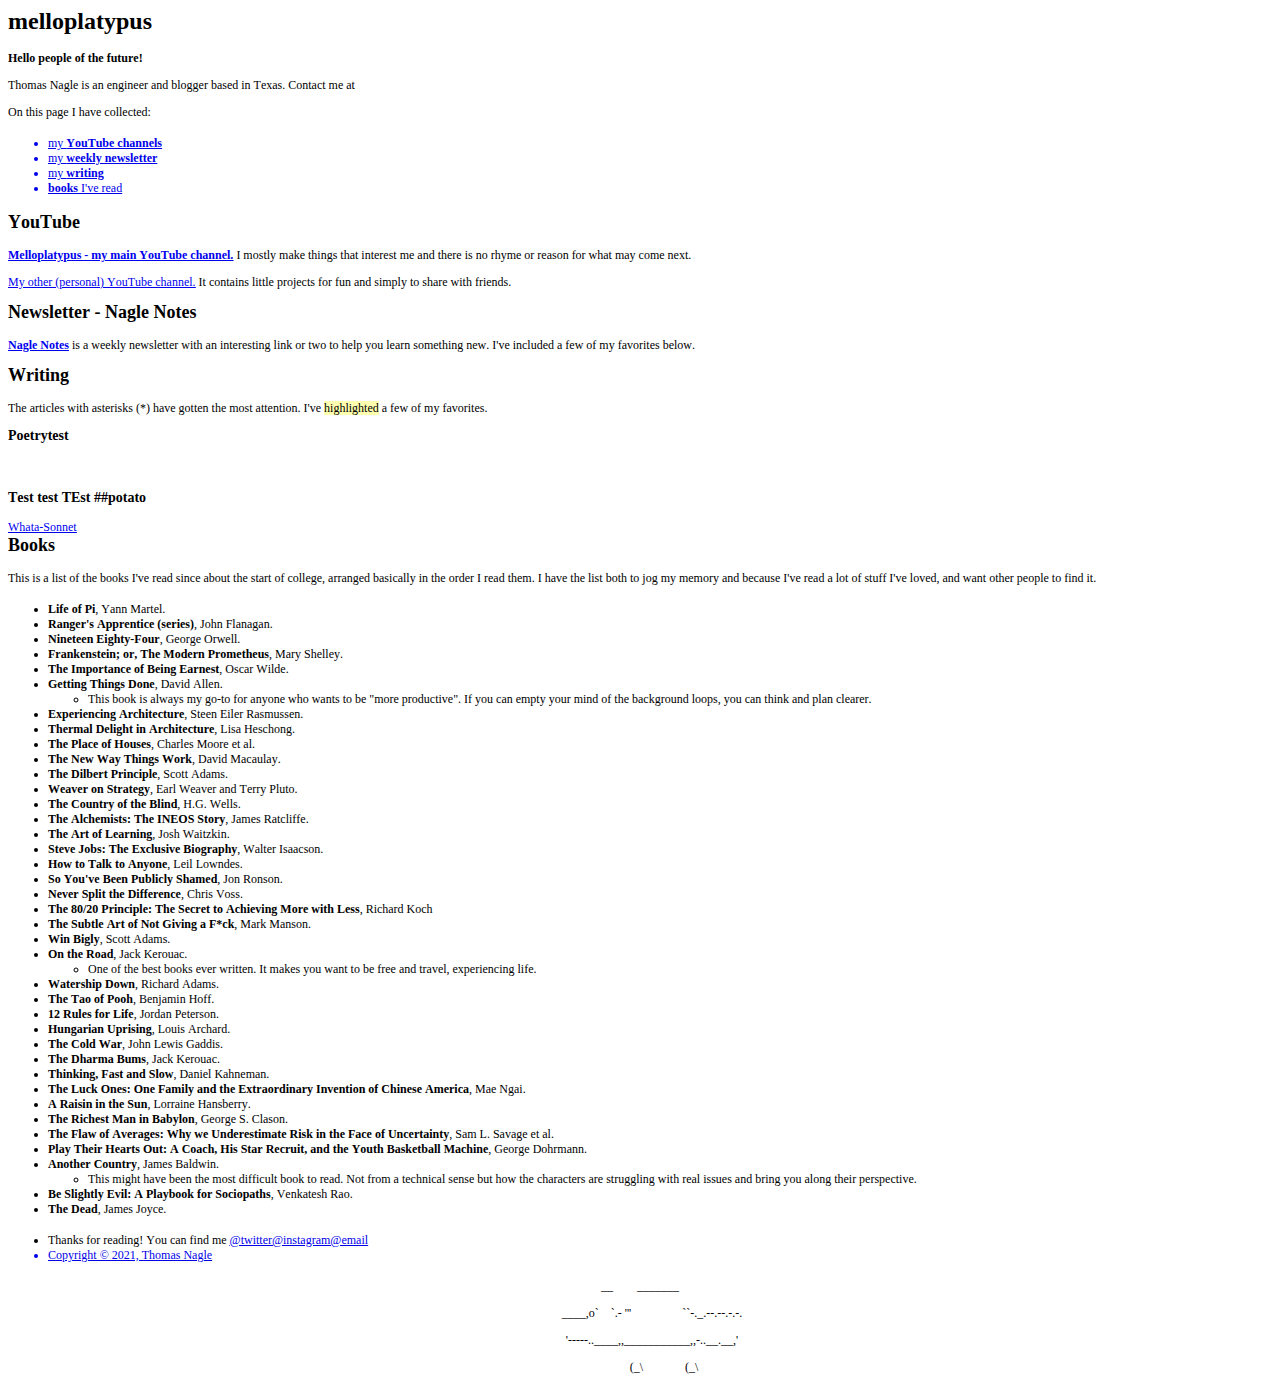
<file: index.html>
<!DOCTYPE html PUBLIC "-//W3C//DTD HTML 4.01//EN" "http://www.w3.org/TR/html4/strict.dtd">
<html>
<head>
  <meta http-equiv="Content-Type" content="text/html; charset=utf-8">
  <meta http-equiv="Content-Style-Type" content="text/css">
  <title></title>
  <meta name="Description" content="melloplatypus is the internet home for Thomas Nagle">
  <meta name="Generator" content="Cocoa HTML Writer">
  <meta name="CocoaVersion" content="2487.5">
  <style type="text/css">
    p.p2 {margin: 0.0px 0.0px 12.0px 0.0px; font: 12.0px Times; -webkit-text-stroke: #000000}
    p.p3 {margin: 0.0px 0.0px 0.0px 0.0px; font: 12.0px Times; color: #0000e9; -webkit-text-stroke: #0000e9}
    p.p8 {margin: 0.0px 0.0px 12.0px 0.0px; text-align: center; font: 12.0px Times; -webkit-text-stroke: #000000}
    p.p9 {margin: 0.0px 0.0px 12.0px 0.0px; text-align: center; font: 12.0px 'Lucida Grande'; -webkit-text-stroke: #000000}
    li.li3 {margin: 0.0px 0.0px 0.0px 0.0px; font: 12.0px Times; color: #0000e9; -webkit-text-stroke: #0000e9}
    li.li7 {margin: 0.0px 0.0px 0.0px 0.0px; font: 12.0px Times; -webkit-text-stroke: #000000}
    span.s1 {font-kerning: none}
    span.s2 {-webkit-text-stroke: 0px #000000}
    span.s3 {text-decoration: underline ; font-kerning: none}
    span.s4 {text-decoration: underline ; font-kerning: none; color: #0000e9; -webkit-text-stroke: 0px #0000e9}
    span.s5 {font-kerning: none; background-color: rgba(255, 255, 11, 0.33)}
    span.s6 {font: 12.0px Times; text-decoration: underline ; font-kerning: none; color: #0000e9; -webkit-text-stroke: 0px #0000e9}
    span.s7 {font: 12.0px 'Lucida Grande'; font-kerning: none}
    span.s8 {font: 12.0px Times; font-kerning: none}
    ul.ul1 {list-style-type: disc}
    ul.ul2 {list-style-type: circle}
  </style>
</head>
<body>
<h1 style="margin: 0.0px 0.0px 16.1px 0.0px; font: 24.0px Times; -webkit-text-stroke: #000000"><span class="s1"><b>melloplatypus</b></span></h1>
<p class="p2"><span class="s1"><b>Hello people of the future!</b></span></p>
<p class="p2"><span class="s1">Thomas Nagle is an engineer and blogger based in Texas. Contact me at</span></p>
<p class="p2"><span class="s1">On this page I have collected:</span></p>
<ul class="ul1">
  <li class="li3"><span class="s2"></span><span class="s3">my <b>YouTube channels</b></span></li>
  <li class="li3"><span class="s2"></span><span class="s3">my <b>weekly newsletter</b></span></li>
  <li class="li3"><span class="s2"></span><span class="s3">my <b>writing</b></span></li>
  <li class="li3"><span class="s2"><b></b></span><span class="s3"><b>books</b> I've read</span></li>
</ul>
<h2 style="margin: 0.0px 0.0px 14.9px 0.0px; font: 18.0px Times; -webkit-text-stroke: #000000"><span class="s1"><b>YouTube</b></span></h2>
<p class="p2"><span class="s4"><a href="https://www.youtube.com/channel/UClqKhYcy09OHCguu5p1QJAA"><b>Melloplatypus - my main YouTube channel.</b></a></span><span class="s1"> I mostly make things that interest me and there is no rhyme or reason for what may come next.</span></p>
<p class="p2"><span class="s4"><a href="https://www.youtube.com/channel/UCJXEJjfjNFOjQEBF_vNQ-kA">My other (personal) YouTube channel.</a></span><span class="s1"> It contains little projects for fun and simply to share with friends.</span></p>
<h2 style="margin: 0.0px 0.0px 14.9px 0.0px; font: 18.0px Times; -webkit-text-stroke: #000000"><span class="s1"><b>Newsletter - Nagle Notes</b></span></h2>
<p class="p2"><span class="s4"><a href="https://nagle.life/"><b>Nagle Notes</b></a></span><span class="s1"> is a weekly newsletter with an interesting link or two to help you learn something new. I've included a few of my favorites below.</span></p>
<h2 style="margin: 0.0px 0.0px 14.9px 0.0px; font: 18.0px Times; -webkit-text-stroke: #000000"><span class="s1"><b>Writing</b></span></h2>
<p class="p2"><span class="s1">The articles with asterisks (*) have gotten the most attention. I've </span><span class="s5">highlighted</span><span class="s1"> a few of my favorites.</span></p>
<h3 style="margin: 0.0px 0.0px 14.0px 0.0px; font: 14.0px Times; -webkit-text-stroke: #000000"><span class="s1"><b>Poetrytest<span class="Apple-converted-space"> </span></b></span></h3>
<h3 style="margin: 0.0px 0.0px 14.0px 0.0px; font: 14.0px Times; -webkit-text-stroke: #000000; min-height: 18.0px"><span class="s1"><b></b></span><br></h3>
<h3 style="margin: 0.0px 0.0px 14.0px 0.0px; font: 14.0px Times; -webkit-text-stroke: #000000"><span class="s1"><b>Test test TEst ##potato</b></span></h3>
<p class="p3"><span class="s3"><a href="file:///Users/thomasnagle/Desktop/Website%20files/poems/whata-sonnet">Whata-Sonnet</a></span></p>
<h2 style="margin: 0.0px 0.0px 14.9px 0.0px; font: 18.0px Times; -webkit-text-stroke: #000000"><span class="s1"><b>Books</b></span></h2>
<p class="p2"><span class="s1">This is a list of the books I've read since about the start of college, arranged basically in the order I read them. I have the list both to jog my memory and because I've read a lot of stuff I've loved, and want other people to find it.</span></p>
<ul class="ul1">
  <li class="li7"><span class="s2"><b></b></span><span class="s1"><b>Life of Pi</b>, Yann Martel.</span></li>
  <li class="li7"><span class="s2"><b></b></span><span class="s1"><b>Ranger's Apprentice (series)</b>, John Flanagan.</span></li>
  <li class="li7"><span class="s2"><b></b></span><span class="s1"><b>Nineteen Eighty-Four</b>, George Orwell.</span></li>
  <li class="li7"><span class="s2"><b></b></span><span class="s1"><b>Frankenstein; or, The Modern Prometheus</b>, Mary Shelley.</span></li>
  <li class="li7"><span class="s2"><b></b></span><span class="s1"><b>The Importance of Being Earnest</b>, Oscar Wilde.</span></li>
  <li class="li7"><span class="s2"><b></b></span><span class="s1"><b>Getting Things Done</b>, David Allen.</span></li>
  <ul class="ul2">
    <li class="li7"><span class="s2"></span><span class="s1">This book is always my go-to for anyone who wants to be "more productive". If you can empty your mind of the background loops, you can think and plan clearer.</span></li>
  </ul>
  <li class="li7"><span class="s2"><b></b></span><span class="s1"><b>Experiencing Architecture</b>, Steen Eiler Rasmussen.</span></li>
  <li class="li7"><span class="s2"><b></b></span><span class="s1"><b>Thermal Delight in Architecture</b>, Lisa Heschong.</span></li>
  <li class="li7"><span class="s2"><b></b></span><span class="s1"><b>The Place of Houses</b>, Charles Moore et al.</span></li>
  <li class="li7"><span class="s2"><b></b></span><span class="s1"><b>The New Way Things Work</b>, David Macaulay.</span></li>
  <li class="li7"><span class="s2"><b></b></span><span class="s1"><b>The Dilbert Principle</b>, Scott Adams.</span></li>
  <li class="li7"><span class="s2"><b></b></span><span class="s1"><b>Weaver on Strategy</b>, Earl Weaver and Terry Pluto.</span></li>
  <li class="li7"><span class="s2"><b></b></span><span class="s1"><b>The Country of the Blind</b>, H.G. Wells.</span></li>
  <li class="li7"><span class="s2"><b></b></span><span class="s1"><b>The Alchemists: The INEOS Story</b>, James Ratcliffe.</span></li>
  <li class="li7"><span class="s2"><b></b></span><span class="s1"><b>The Art of Learning</b>, Josh Waitzkin.</span></li>
  <li class="li7"><span class="s2"><b></b></span><span class="s1"><b>Steve Jobs: The Exclusive Biography</b>, Walter Isaacson.</span></li>
  <li class="li7"><span class="s2"><b></b></span><span class="s1"><b>How to Talk to Anyone</b>, Leil Lowndes.</span></li>
  <li class="li7"><span class="s2"><b></b></span><span class="s1"><b>So You've Been Publicly Shamed</b>, Jon Ronson.</span></li>
  <li class="li7"><span class="s2"><b></b></span><span class="s1"><b>Never Split the Difference</b>, Chris Voss.</span></li>
  <li class="li7"><span class="s2"><b></b></span><span class="s1"><b>The 80/20 Principle: The Secret to Achieving More with Less</b>, Richard Koch</span></li>
  <li class="li7"><span class="s2"><b></b></span><span class="s1"><b>The Subtle Art of Not Giving a F*ck</b>, Mark Manson.</span></li>
  <li class="li7"><span class="s2"><b></b></span><span class="s1"><b>Win Bigly</b>, Scott Adams.</span></li>
  <li class="li7"><span class="s2"><b></b></span><span class="s1"><b>On the Road</b>, Jack Kerouac.</span></li>
  <ul class="ul2">
    <li class="li7"><span class="s2"></span><span class="s1">One of the best books ever written. It makes you want to be free and travel, experiencing life.</span></li>
  </ul>
  <li class="li7"><span class="s2"><b></b></span><span class="s1"><b>Watership Down</b>, Richard Adams.</span></li>
  <li class="li7"><span class="s2"><b></b></span><span class="s1"><b>The Tao of Pooh</b>, Benjamin Hoff.</span></li>
  <li class="li7"><span class="s2"><b></b></span><span class="s1"><b>12 Rules for Life</b>, Jordan Peterson.</span></li>
  <li class="li7"><span class="s2"><b></b></span><span class="s1"><b>Hungarian Uprising</b>, Louis Archard.</span></li>
  <li class="li7"><span class="s2"><b></b></span><span class="s1"><b>The Cold War</b>, John Lewis Gaddis.</span></li>
  <li class="li7"><span class="s2"><b></b></span><span class="s1"><b>The Dharma Bums</b>, Jack Kerouac.</span></li>
  <li class="li7"><span class="s2"><b></b></span><span class="s1"><b>Thinking, Fast and Slow</b>, Daniel Kahneman.</span></li>
  <li class="li7"><span class="s2"><b></b></span><span class="s1"><b>The Luck Ones: One Family and the Extraordinary Invention of Chinese America</b>, Mae Ngai.</span></li>
  <li class="li7"><span class="s2"><b></b></span><span class="s1"><b>A Raisin in the Sun</b>, Lorraine Hansberry.</span></li>
  <li class="li7"><span class="s2"><b></b></span><span class="s1"><b>The Richest Man in Babylon</b>, George S. Clason.</span></li>
  <li class="li7"><span class="s2"><b></b></span><span class="s1"><b>The Flaw of Averages: Why we Underestimate Risk in the Face of Uncertainty</b>, Sam L. Savage et al.</span></li>
  <li class="li7"><span class="s2"><b></b></span><span class="s1"><b>Play Their Hearts Out: A Coach, His Star Recruit, and the Youth Basketball Machine</b>, George Dohrmann.</span></li>
  <li class="li7"><span class="s2"><b></b></span><span class="s1"><b>Another Country</b>, James Baldwin.</span></li>
  <ul class="ul2">
    <li class="li7"><span class="s2"></span><span class="s1">This might have been the most difficult book to read. Not from a technical sense but how the characters are struggling with real issues and bring you along their perspective.</span></li>
  </ul>
  <li class="li7"><span class="s2"><b></b></span><span class="s1"><b>Be Slightly Evil: A Playbook for Sociopaths</b>, Venkatesh Rao.</span></li>
  <li class="li7"><span class="s2"><b></b></span><span class="s1"><b>The Dead</b>, James Joyce.</span></li>
</ul>
<ul class="ul1">
  <li class="li7"><span class="s2"></span><span class="s1">Thanks for reading! You can find me <a href="https://twitter.com/Melloplatypus"><span class="s6">@twitter</span></a><a href="https://instagram.com/Melloplatypus"><span class="s6">@instagram</span></a><a href="mailto:melloplatypus@gmail.com"><span class="s6">@email</span></a></span></li>
  <li class="li3"><span class="s2"></span><span class="s3">Copyright © 2021, Thomas Nagle</span></li>
</ul>
<p class="p8"><span class="s1">__</span><span class="s7">  </span><span class="s1">_______</span></p>
<p class="p8"><span class="s7">  </span><span class="s1">____,o`</span><span class="s7"> </span><span class="s1">`.- '''</span><span class="s7">    </span><span class="s1"> ``-._.--.--.-.-.</span></p>
<p class="p8"><span class="s7">  </span><span class="s1">'-----..____,,___________,,-..__.__,'</span></p>
<p class="p9"><span class="s1">    </span><span class="s8">(_\</span><span class="s1">    </span><span class="s8">(_\</span></p>
</body>
</html>
</file>
